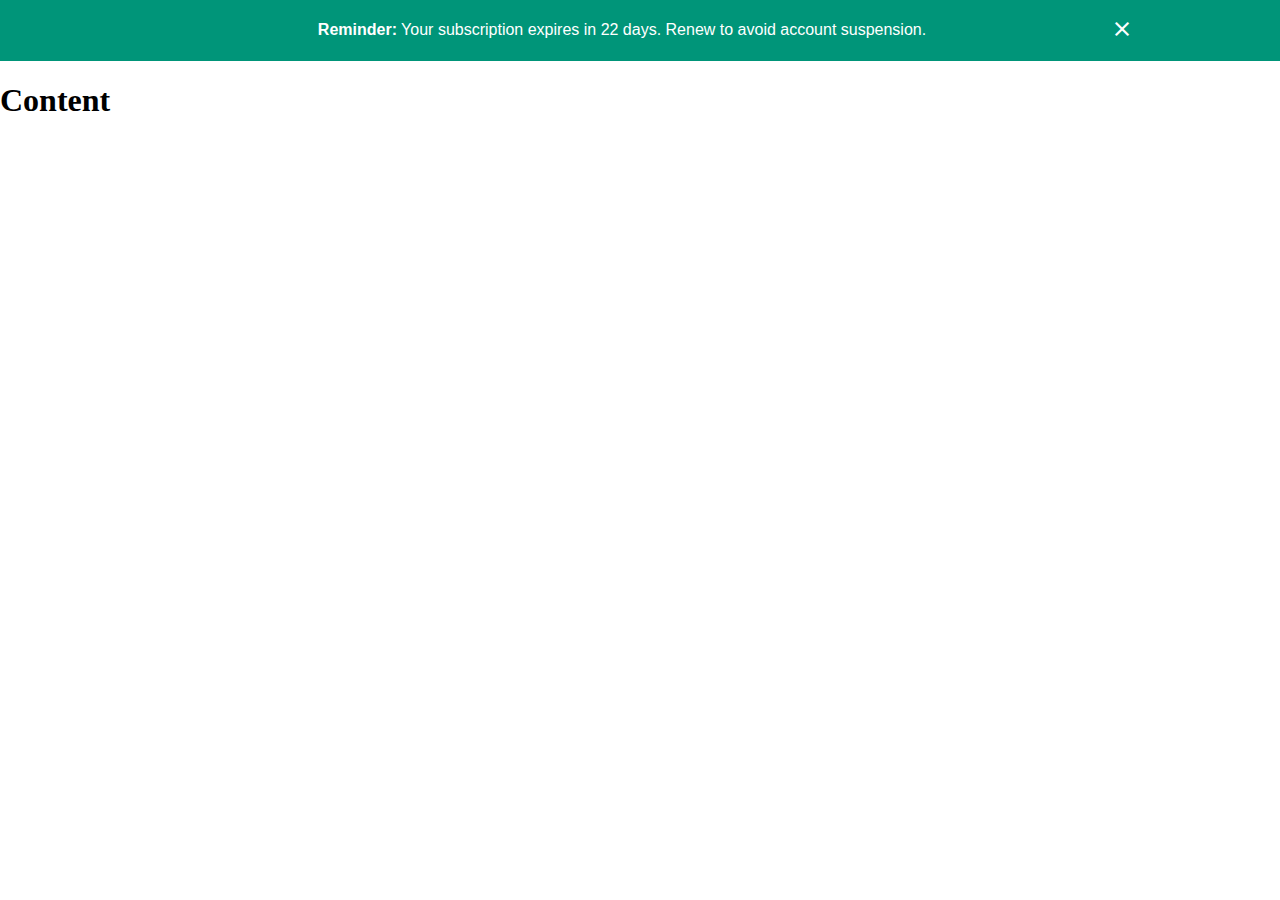
<file: 01-Page-Banner/index.html>
<!DOCTYPE html>
<html lang="en">
  <head>
    <meta charset="UTF-8" />
    <meta name="viewport" content="width=device-width, initial-scale=1.0" />
    <link
      rel="stylesheet"
      href="https://fonts.googleapis.com/icon?family=Material+Icons"
    />
    <link rel="stylesheet" href="style.css" />
    <title>Page Banner</title>
  </head>
  <body>
    <div class="banner">
      <div class="banner-content">
        <div class="banner-text">
          <strong>Reminder:</strong> Your subscription expires in 22 days. Renew
          to avoid account suspension.
        </div>
        <button class="banner-close" type="button">
          <span class="material-icons"> close </span>
        </button>
      </div>
    </div>
    <h1>Content</h1>
    <script src="script.js"></script>
  </body>
</html>
</file>
<file: 01-Page-Banner/style.css>
html,
body {
  margin: 0;
}

.banner {
  background: #009579;
  transition: 0.5s ease;
}

.banner-content {
  padding: 16px;
  max-width: 1000px;
  margin: 0 auto;
  display: flex;
  align-items: center;
  justify-content: center;
}

.banner-text {
  flex-grow: 1;
  line-height: 1.4;
  font-family: 'Quicksand', sans-serif;
  text-align: center;
}

.banner-close {
  background: none;
  border: none;
  cursor: pointer;
}

.banner-close:focus {
  outline: none;
}

.banner-text,
.banner-close > span {
  color: #fff;
}
</file>
